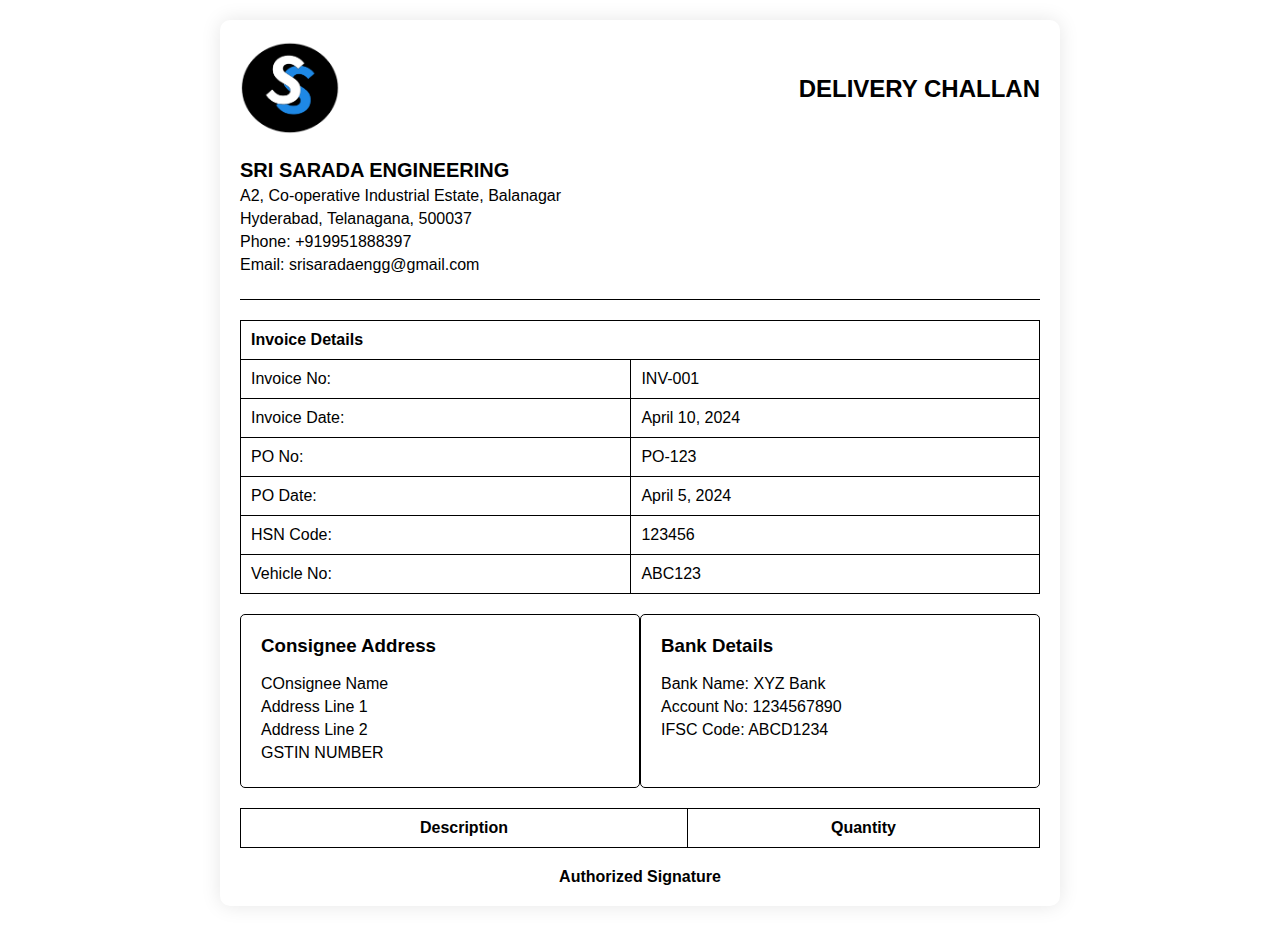
<file: INVOICE -SSE/delivery_challan.html>
<!DOCTYPE html>
<html lang="en">
<head>
<meta charset="UTF-8">
<meta name="viewport" content="width=device-width, initial-scale=1.0">
<title>Delivery Challan</title>
<link rel="stylesheet" type="text/css" href="styles3.css">
</head>
<body>
<div class="invoice-container">
    <div class="header-container">
        <div class="logo">
            <!-- Insert your company logo here -->
            <img src="logo.png" alt="Company Logo">
        </div>
        <div class="heading">
            DELIVERY CHALLAN
        </div>
    </div>
    <div class="company-address">
        <h2>SRI SARADA ENGINEERING</h2>
        <p>A2, Co-operative Industrial Estate, Balanagar</p>
        <p>Hyderabad, Telanagana, 500037</p>
        <p>Phone: +919951888397</p>
        <p>Email: srisaradaengg@gmail.com</p>
    </div>
    <div class="invoice-info">
        <table>
            <thead>
                <tr>
                    <th colspan="2">Invoice Details</th>
                </tr>
            </thead>
            <tbody>
                <tr>
                    <td>Invoice No:</td>
                    <td id="invoiceNumber">INV-001</td>
                </tr>
                <tr>
                    <td>Invoice Date:</td>
                    <td id="invoiceDate">April 10, 2024</td>
                </tr>
                <tr>
                    <td>PO No:</td>
                    <td id="poNumber">PO-123</td>
                </tr>
                <tr>
                    <td>PO Date:</td>
                    <td id="poDate">April 5, 2024</td>
                </tr>
                <tr>
                    <td>HSN Code:</td>
                    <td id="hsnCode">123456</td>
                </tr>
                <tr>
                    <td>Vehicle No:</td>
                    <td id="vehicleNumber">ABC123</td>
                </tr>
            </tbody>
        </table>
    </div>
    <div class="consignee-bank-container">
        <div class="consignee-address" id="consigneeAddressSection">
            <h3>Consignee Address</h3>
            <p id="consigneeName"> COnsignee Name</p>
            <p id="consigneeAddressLine1">Address Line 1</p>
            <p id="consigneeAddressLine2">Address Line 2</p>
            <p id="consigneeGSTIN">GSTIN NUMBER </p> <!-- Add GSTIN field -->

        </div>
        <div class="bank-details">
            <h3>Bank Details</h3>
            <p>Bank Name: XYZ Bank</p>
            <p>Account No: 1234567890</p>
            <p>IFSC Code: ABCD1234</p>
        </div>
    </div>
    <table class="items-table" id="itemDetails">
        <thead>
            <tr>
                <th>Description</th>
                <th>Quantity</th>
            </tr>
        </thead>
        <tbody>
            <!-- Item details will be dynamically added here -->
        </tbody>
    </table>
    <div class="authorized-signature">
        <p>Authorized Signature</p>
    </div>
</div>

<script>
   // Function to retrieve data from session storage
function getDataFromSessionStorage() {
    const data = sessionStorage.getItem('invoiceData');
    return data ? JSON.parse(data) : null;
}


// Function to populate delivery challan details
function populateDeliveryChallanDetails() {
    // Retrieve data from session storage
    const data = getDataFromSessionStorage();

    // Populate delivery challan details if data exists
    if (data) {
        // Populate invoice details
        document.getElementById("invoiceNumber").textContent = data.invoiceNo;
        document.getElementById("invoiceDate").textContent = data.invoiceDate;
        document.getElementById("poNumber").textContent = data.poNo;
        document.getElementById("poDate").textContent = data.poDate;
        document.getElementById("hsnCode").textContent = data.hsnCode;
        document.getElementById("vehicleNumber").textContent = data.vehicleNo;

        // Populate consignee details
        document.getElementById("consigneeName").textContent = data.consigneeName;
        document.getElementById("consigneeAddressLine1").textContent = data.addressLine1;
        document.getElementById("consigneeAddressLine2").textContent = data.addressLine2;
        document.getElementById("consigneeGSTIN").textContent = data.gstin;

        // Populate item details
        const itemDetailsTable = document.getElementById("itemDetails").getElementsByTagName('tbody')[0];
        const itemDetails = data.itemDetails;

        itemDetails.forEach(item => {
            const row = itemDetailsTable.insertRow();
            const descriptionCell = row.insertCell(0);
            const quantityCell = row.insertCell(1);

            descriptionCell.textContent = item.itemName; // Display item name
            quantityCell.textContent = item.quantity;
        });
    } else {
        console.error("No data found in session storage.");
    }
}


// Call populateDeliveryChallanDetails function when the delivery challan page loads
window.onload = populateDeliveryChallanDetails;

</script>

</body>
</html>
</file>
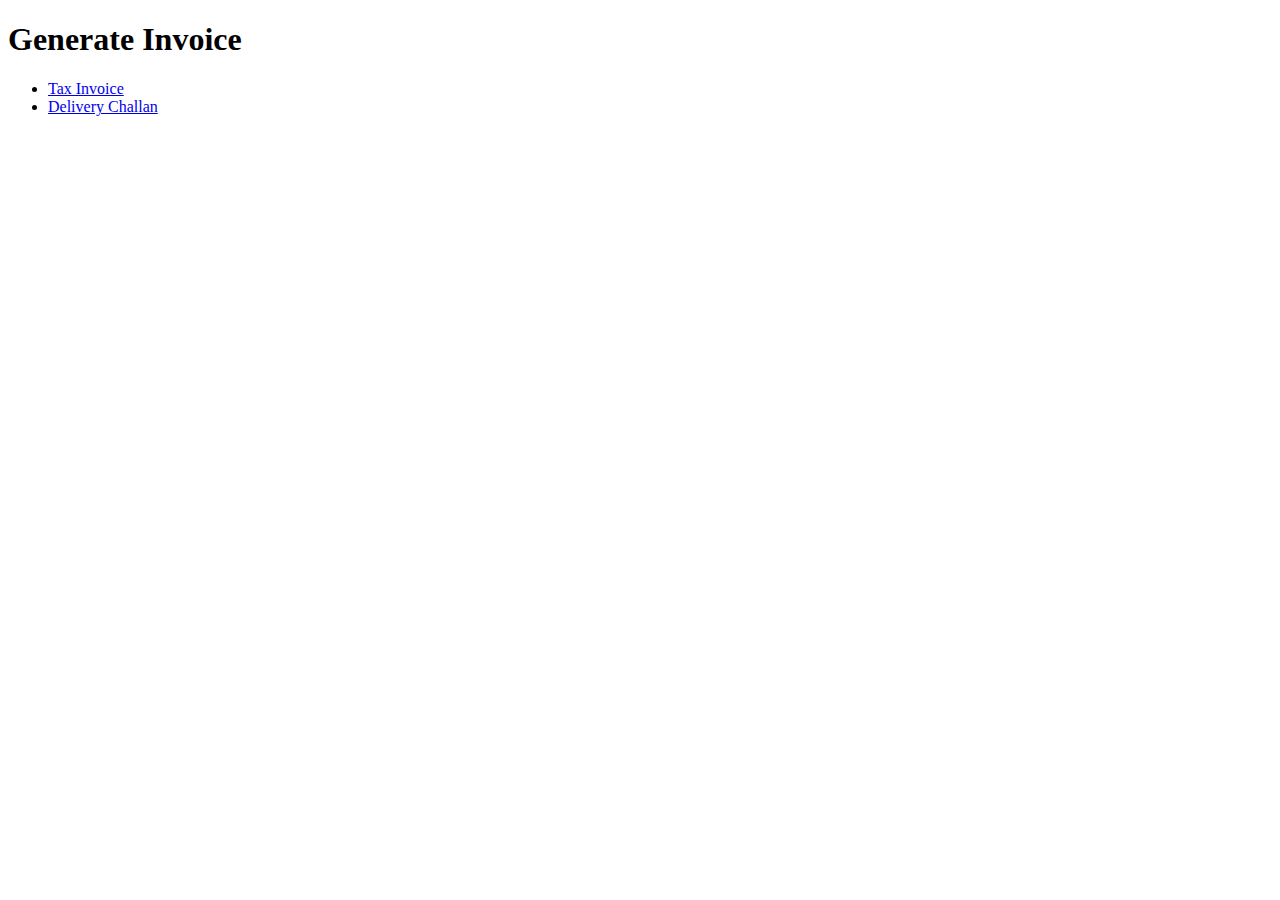
<file: INVOICE -SSE/generate.html>
<!DOCTYPE html>
<html lang="en">
<head>
<meta charset="UTF-8">
<meta name="viewport" content="width=device-width, initial-scale=1.0">
<title>Generate Invoice</title>
</head>
<body>
<h1>Generate Invoice</h1>
<ul>
    <li><a href="tax_invoice.html">Tax Invoice</a></li>
    <li><a href="delivery_challan.html">Delivery Challan</a></li>
</ul>
</body>
</html>
</file>
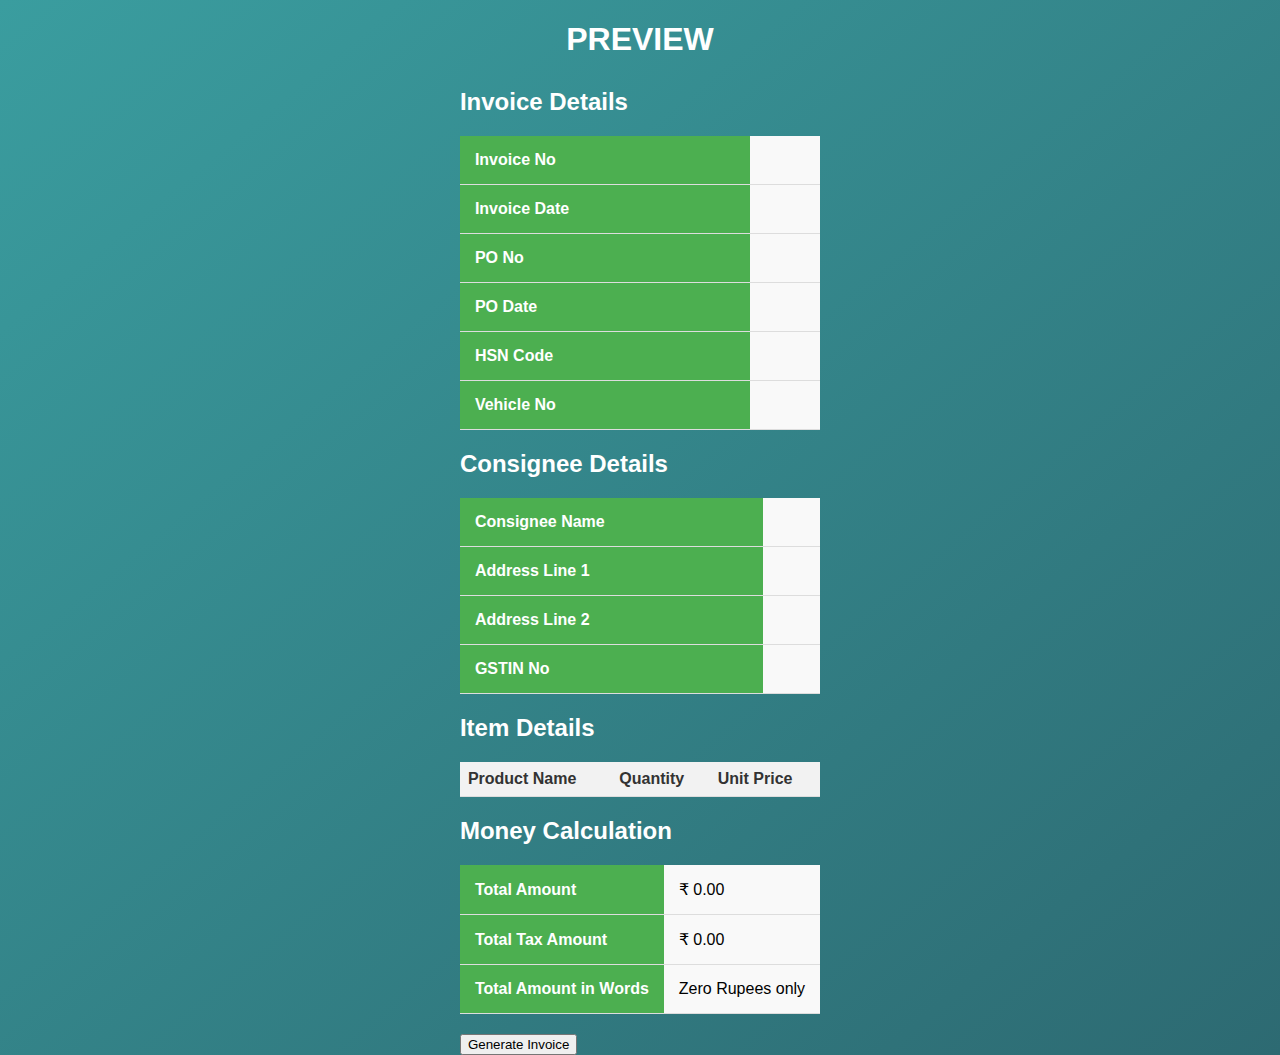
<file: INVOICE -SSE/preview.html>
<!DOCTYPE html>
<html lang="en">
<head>
<meta charset="UTF-8">
<meta name="viewport" content="width=device-width, initial-scale=1.0">
<title>Preview</title>
<link rel="stylesheet" type="text/css" href="styles.css">
</head>
<body>
    
    
<div class="preview-container">
    <h1>PREVIEW</h1>
    
    <!-- Invoice Details -->
    <h2>Invoice Details</h2>
    <table>
        <tr>
            <th>Invoice No</th>
            <td id="previewInvoiceNo"></td>
        </tr>
        <tr>
            <th>Invoice Date</th>
            <td id="previewInvoiceDate"></td>
        </tr>
        <tr>
            <th>PO No</th>
            <td id="previewPONo"></td>
        </tr>
        <tr>
            <th>PO Date</th>
            <td id="previewPODate"></td>
        </tr>
        <tr>
            <th>HSN Code</th>
            <td id="previewHSNCode"></td>
        </tr>
        <tr>
            <th>Vehicle No</th>
            <td id="previewVehicleNo"></td>
        </tr>
    </table>

    <!-- Consignee Details -->
    <h2>Consignee Details</h2>
    <table>
        <tr>
            <th>Consignee Name</th>
            <td id="previewConsigneeName"></td>
        </tr>
        <tr>
            <th>Address Line 1</th>
            <td id="previewAddressLine1"></td>
        </tr>
        <tr>
            <th>Address Line 2</th>
            <td id="previewAddressLine2"></td>
        </tr>
        <tr>
            <th>GSTIN No</th>
            <td id="previewGSTIN"></td>
        </tr>
    </table>

    <table id="previewItemDetails">
        <h2>Item Details</h2>
        <thead>
            <tr>
                <th>Product Name</th>
                <th>Quantity</th>
                <th>Unit Price</th>
            </tr>
        </thead>
        <tbody>
            <!-- Dynamically filled item details will be here -->
        </tbody>
    </table>
    


    <!-- Money Calculation -->
    <h2>Money Calculation</h2>
    <table>
        <tr>
            <th>Total Amount</th>
            <td id="previewTotalAmount"></td>
        </tr>
        <tr>
            <th>Total Tax Amount</th>
            <td id="previewTotalTaxAmount"></td>
        </tr>
        <tr>
            <th>Total Amount in Words</th>
            <td id="previewTotalAmountInWords"></td>
        </tr>
    </table>

    <button type="button" onclick="redirectToGeneratePage()">Generate Invoice</button>
    <script>
        function redirectToGeneratePage() {
            window.location.href = "generate.html";
        }
        </script>

</div>

<script src="script.js" defer></script>


<script>
    window.onload = function() {
        previewInvoice(); // Redirects from invoice to preview page
        loadPreviewData(); // Loads data from session storage
        calculateAmount(); // Calculates money details
    };
</script>


</body>
</html>
</file>
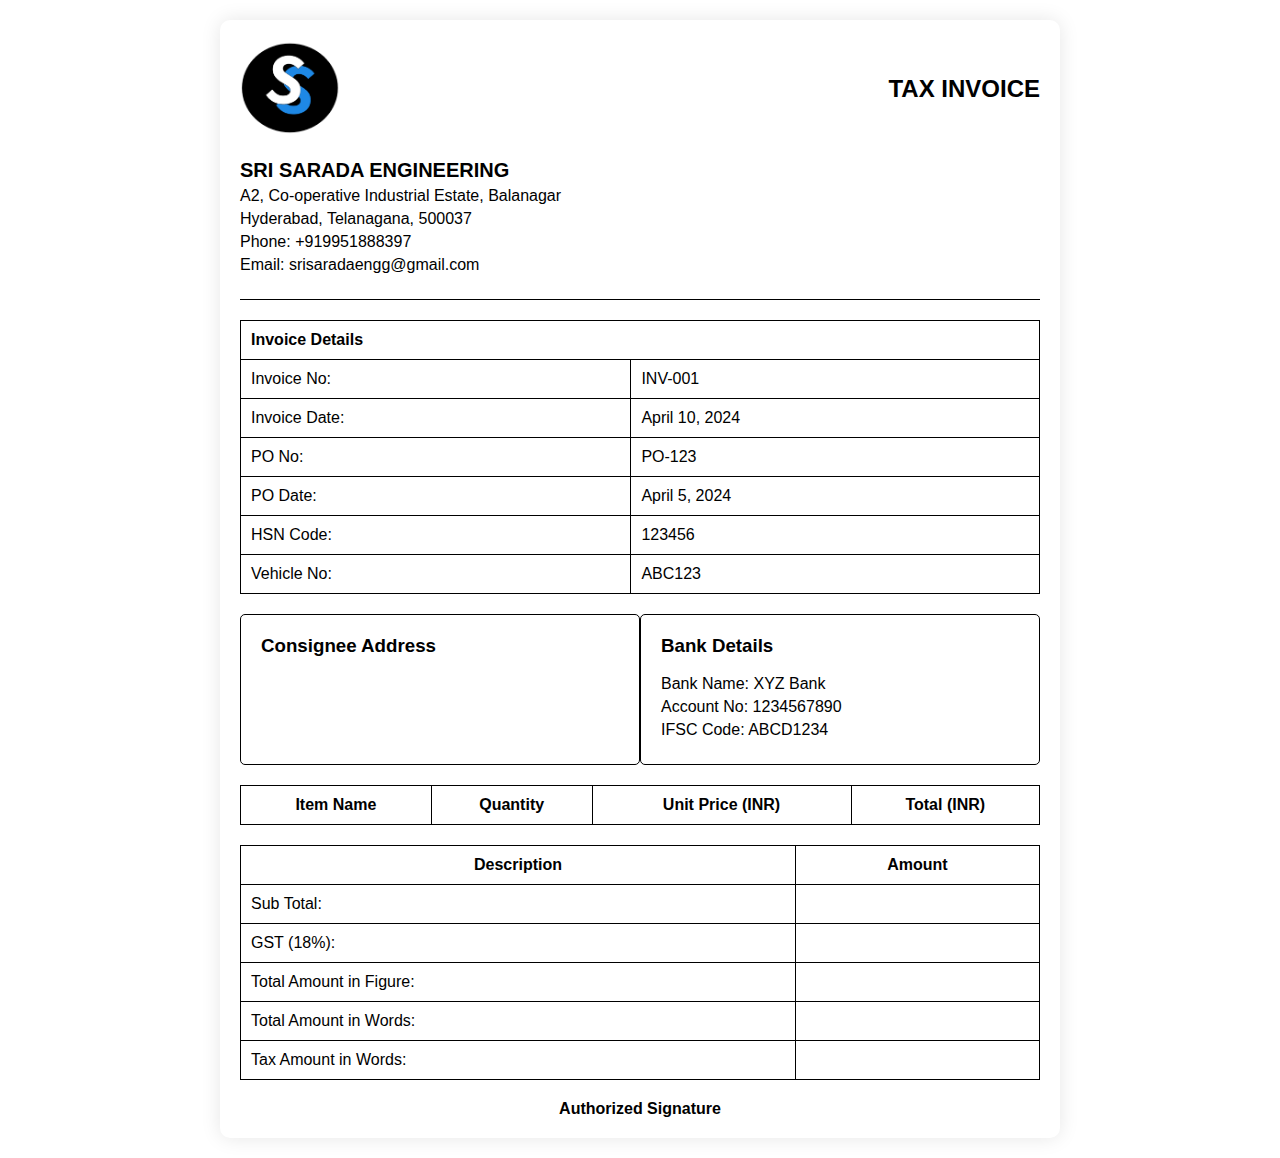
<file: INVOICE -SSE/tax_invoice.html>
<!DOCTYPE html>
<html lang="en">
<head>
<meta charset="UTF-8">
<meta name="viewport" content="width=device-width, initial-scale=1.0">
<title>Tax Invoice</title>
<link rel="stylesheet" type="text/css" href="styles3.css">
</head>
<body>
<div class="invoice-container">
    <div class="header-container">
        <div class="logo">
            <!-- Insert your company logo here -->
            <img src="logo.png" alt="Company Logo">
        </div>
        <div class="heading">
            TAX INVOICE
        </div>
    </div>
    <div class="company-address">
        <h2>SRI SARADA ENGINEERING</h2>
        <p>A2, Co-operative Industrial Estate, Balanagar</p>
        <p>Hyderabad, Telanagana, 500037</p>
        <p>Phone: +919951888397</p>
        <p>Email: srisaradaengg@gmail.com</p>
    </div>
    <div class="invoice-info">
        <table>
            <thead>
                <tr>
                    <th colspan="2">Invoice Details</th>
                </tr>
            </thead>
            <tbody>
                <tr>
                    <td>Invoice No:</td>
                    <td id="invoiceNumber">INV-001</td>
                </tr>
                <tr>
                    <td>Invoice Date:</td>
                    <td id="invoiceDate">April 10, 2024</td>
                </tr>
                <tr>
                    <td>PO No:</td>
                    <td id="poNumber">PO-123</td>
                </tr>
                <tr>
                    <td>PO Date:</td>
                    <td id="poDate">April 5, 2024</td>
                </tr>
                <tr>
                    <td>HSN Code:</td>
                    <td id="hsnCode">123456</td>
                </tr>
                <tr>
                    <td>Vehicle No:</td>
                    <td id="vehicleNumber">ABC123</td>
                </tr>
            </tbody>
        </table>
    </div>
    <div class="consignee-bank-container">
        <div class="consignee-address" id="consigneeAddressSection">
            <h3>Consignee Address</h3>
            <p id="consigneeName"></p>
            <p id="consigneeAddressLine1"></p>
            <p id="consigneeAddressLine2"></p>
            <p id="consigneeGSTIN"></p> <!-- Add GSTIN field -->

        </div>
        <div class="bank-details">
            <h3>Bank Details</h3>
            <p>Bank Name: XYZ Bank</p>
            <p>Account No: 1234567890</p>
            <p>IFSC Code: ABCD1234</p>
        </div>
    </div>
    <table class="items-table" id="itemDetails">
        <thead>
            <tr>
                <th>Item Name</th>
                <th>Quantity</th>
                <th>Unit Price (INR)</th>
                <th>Total (INR)</th>
            </tr>
        </thead>
        <tbody>
            <!-- Item details will be dynamically added here -->
        </tbody>
    </table>
    <table class="total-table">
        <tr>
            <th>Description</th>
            <th>Amount</th>
        </tr>
        <tr>
            <td>Sub Total:</td>
            <td id="subTotal"></td>
        </tr>
        <tr>
            <td>GST (18%):</td>
            <td id="gstAmount"></td>
        </tr>
        <tr>
            <td>Total Amount in Figure:</td>
            <td id="totalAmountInFigure"></td>
        </tr>
        <tr>
            <td>Total Amount in Words:</td>
            <td id="totalAmountInWords"></td>
        </tr>
        <tr>
            <td>Tax Amount in Words:</td>
            <td id="taxAmountInWords"></td>
        </tr>
    </table>
    <div class="authorized-signature">
        <p>Authorized Signature</p>
    </div>
</div>

<script>
// Function to retrieve data from session storage
function getDataFromSessionStorage() {
    const data = sessionStorage.getItem('invoiceData');
    return data ? JSON.parse(data) : null;
}

// Function to populate tax invoice details
function populateTaxInvoiceDetails() {
    // Retrieve data from session storage
    const data = getDataFromSessionStorage();

    // Populate tax invoice details if data exists
    if (data) {
        // Populate invoice details
        document.getElementById("invoiceNumber").textContent = data.invoiceNo;
        document.getElementById("invoiceDate").textContent = data.invoiceDate;
        document.getElementById("poNumber").textContent = data.poNo;
        document.getElementById("poDate").textContent = data.poDate;
        document.getElementById("hsnCode").textContent = data.hsnCode;
        document.getElementById("vehicleNumber").textContent = data.vehicleNo;

        // Populate consignee details
        document.getElementById("consigneeName").textContent = data.consigneeName;
        document.getElementById("consigneeAddressLine1").textContent = data.addressLine1;
        document.getElementById("consigneeAddressLine2").textContent = data.addressLine2;
        document.getElementById("consigneeGSTIN").textContent = data.gstin;

        // Populate item details
        const itemDetailsTable = document.getElementById("itemDetails").getElementsByTagName('tbody')[0];
        const itemDetails = data.itemDetails;

        let totalAmount = 0; // Initialize total amount

        itemDetails.forEach(item => {
            const row = itemDetailsTable.insertRow();
            const descriptionCell = row.insertCell(0);
            const quantityCell = row.insertCell(1);
            const unitPriceCell = row.insertCell(2);
            const totalCell = row.insertCell(3);

            descriptionCell.textContent = item.itemName; // Display item name
            quantityCell.textContent = item.quantity;
            unitPriceCell.textContent = String(item.unitPrice);

            const totalItemAmount = item.quantity * item.unitPrice;
            totalCell.textContent = totalItemAmount.toFixed(2);

            totalAmount += totalItemAmount; // Accumulate total amount
        });

        // Populate subtotal
        document.getElementById("subTotal").textContent = totalAmount.toFixed(2);

        // Populate GST amount
        const gstAmount = totalAmount * 0.18; // Assuming 18% GST
        document.getElementById("gstAmount").textContent = gstAmount.toFixed(2);

        // Populate total amount in figure
        const totalAmountWithGST = totalAmount + gstAmount;
        document.getElementById("totalAmountInFigure").textContent = totalAmountWithGST.toFixed(2);

        // Populate total amount in words
        document.getElementById("totalAmountInWords").textContent = convertAmountToWords(totalAmountWithGST);

        // Populate tax amount in words
        document.getElementById("taxAmountInWords").textContent = convertAmountToWords(gstAmount);
    } else {
        console.error("No data found in session storage.");
    }
}

// Function to convert amount to words
function convertAmountToWords(amount) {
    const words = [];
    const numArr = amount.toFixed(2).split('.');

    words.push(convertToIndianWords(parseInt(numArr[0])));

    if (parseInt(numArr[0]) !== 0) {
        words.push('Rupees');
    }

    if (parseInt(numArr[1]) !== 0) {
        words.push('and');
        words.push(convertToIndianWords(parseInt(numArr[1])));
        words.push('paisa');
    }

    return words.join(' ');
}

// Function to convert number to words
function convertToIndianWords(number) {
    const units = ["", "One", "Two", "Three", "Four", "Five", "Six", "Seven", "Eight", "Nine"];
    const teens = ["", "Eleven", "Twelve", "Thirteen", "Fourteen", "Fifteen", "Sixteen", "Seventeen", "Eighteen", "Nineteen"];
    const tens = ["", "Ten", "Twenty", "Thirty", "Forty", "Fifty", "Sixty", "Seventy", "Eighty", "Ninety"];

    if (number === 0) return "Zero";

    let words = "";

    // Handle hundreds
    if (number >= 100) {
        words += units[Math.floor(number / 100)] + " Hundred ";
        number %= 100;
    }

    // Handle tens and units
    if (number > 0) {
        if (number < 10) {
            words += units[number];
        } else if (number < 20) {
            words += teens[number - 10];
        } else {
            words += tens[Math.floor(number / 10)];
            if (number % 10 > 0) {
                words += " " + units[number % 10];
            }
        }
    }

    return words.trim();
}

// Call populateTaxInvoiceDetails function when the tax invoice page loads
window.onload = populateTaxInvoiceDetails;

</script>

</body>
</html>
</file>
<file: INVOICE -SSE/styles3.css>
body {
    font-family: Arial, sans-serif;
    margin: 0;
    padding: 0;
    background-color: #fff; /* Set background to white */
    color: #000; /* Set text color to black */
}

.invoice-container {
    width: 800px;
    margin: 20px auto;
    padding: 20px;
    background-color: #fff; /* Set background to white */
    border-radius: 10px;
    box-shadow: 0 0 20px rgba(0, 0, 0, 0.1);
    display: flex;
    flex-direction: column;
}

.header-container {
    display: flex;
    justify-content: space-between;
    align-items: center;
    margin-bottom: 20px;
}

.logo {
    margin-right: 20px;
}

.logo img {
    width: 100px;
    height: auto;
}

.heading {
    font-size: 24px;
    font-weight: bold;
    color: #000; /* Set heading color to black */
}

.company-address {
    padding-bottom: 20px;
    border-bottom: 1px solid #000; /* Set border color to black */
    margin-bottom: 20px;
}

.company-address h2 {
    margin: 0;
    font-size: 20px;
    color: #000; /* Set text color to black */
}

.company-address p {
    margin: 5px 0;
    color: #000; /* Set text color to black */
}

.invoice-info {
    width: 100%;
    margin-bottom: 20px;
}

.invoice-info table {
    width: 100%;
    border-collapse: collapse;
}

.invoice-info table th,
.invoice-info table td {
    padding: 10px;
    border: 1px solid #000; /* Set border color to black */
    text-align: left;
}

.invoice-info table th {
    color: #000; /* Set text color to black */
}

.consignee-bank-container {
    display: flex;
    justify-content: space-between;
    margin-bottom: 20px;
}

.consignee-address,
.bank-details {
    width: calc(50% - 10px);
    padding: 20px;
    background-color: #fff; /* Set background to white */
    border-radius: 5px;
    border: 1px solid #000; /* Set border color to black */
}

.consignee-address h3,
.bank-details h3 {
    margin-top: 0;
    color: #000; /* Set text color to black */
}

.consignee-address p,
.bank-details p {
    margin: 5px 0;
    color: #000; /* Set text color to black */
}

.total-table {
    margin-bottom: 20px;
    border-collapse: collapse;
    width: 100%;
}

.total-table th,
.total-table td {
    border: 1px solid #000; /* Set border color to black */
    padding: 10px;
}

.authorized-signature {
    margin-top: auto;
    text-align: center;
}

.authorized-signature p {
    margin: 0;
    font-weight: bold;
    color: #000; /* Set text color to black */
}

.items-table {
    margin-bottom: 20px;
    border-collapse: collapse;
    width: 100%;
}

.items-table th,
.items-table td {
    border: 1px solid #000; /* Set border color to black */
    padding: 10px;
}
</file>
<file: INVOICE -SSE/styles.css>
body {
    font-family: Arial, sans-serif;
    margin: 0;
    padding: 0;
    background: linear-gradient(to bottom right, #3a9d9f, #2d6a72);
    color: #fff;
    display: flex;
    justify-content: center;
    align-items: center;
    min-height: 100vh;
}

.form-container {
    width: 80%;
    max-width: 800px;
    padding: 50px;
    background-color: rgba(255, 255, 255, 0.1);
    border-radius: 10px;
    box-shadow: 0 10px 20px rgba(0, 0, 0, 0.2);
}

h1 {
    text-align: center;
    margin-bottom: 30px;
    color: #fff;
}

fieldset {
    border: none;
    margin-bottom: 20px;
}

legend {
    font-size: 24px;
    color: #fff;
    margin-bottom: 10px;
}

label {
    display: block;
    margin-bottom: 5px;
    color: #fff;
    font-size: 18px;
}

input[type="text"],
input[type="number"],
input[type="date"] {
    width: calc(100% - 10px);
    padding: 10px;
    border: none;
    border-radius: 5px;
    margin-bottom: 10px;
    background-color: rgba(255, 255, 255, 0.3);
    color: #fff;
}

#itemDetails .item-row {
    display: flex;
    margin-bottom: 10px;
}

.item-row input {
    flex: 1;
    margin-right: 10px;
}

#addItemBtn, button[type="submit"] {
    background-color: #4CAF50;
    color: #fff;
    border: none;
    border-radius: 5px;
    padding: 15px 30px;
    cursor: pointer;
    font-size: 18px;
    transition: background-color 0.3s;
}

#addItemBtn:hover, button[type="submit"]:hover {
    background-color: #45a049;
}

table {
    width: 100%;
    border-collapse: collapse;
    margin-bottom: 20px;
}

th, td {
    padding: 15px;
    text-align: left;
    border-bottom: 1px solid #ddd;
}

th {
    background-color: #4CAF50;
    color: #fff;
}

td {
    background-color: #f9f9f9;
}

.preview-container td {
    color: black;
}
/* CSS to style the table headings */
#previewItemDetails th {
    background-color: #f2f2f2; /* Background color */
    color: #333; /* Text color */
    padding: 8px; /* Padding around the content */
    border-bottom: 1px solid #ddd; /* Bottom border */
}
</file>
